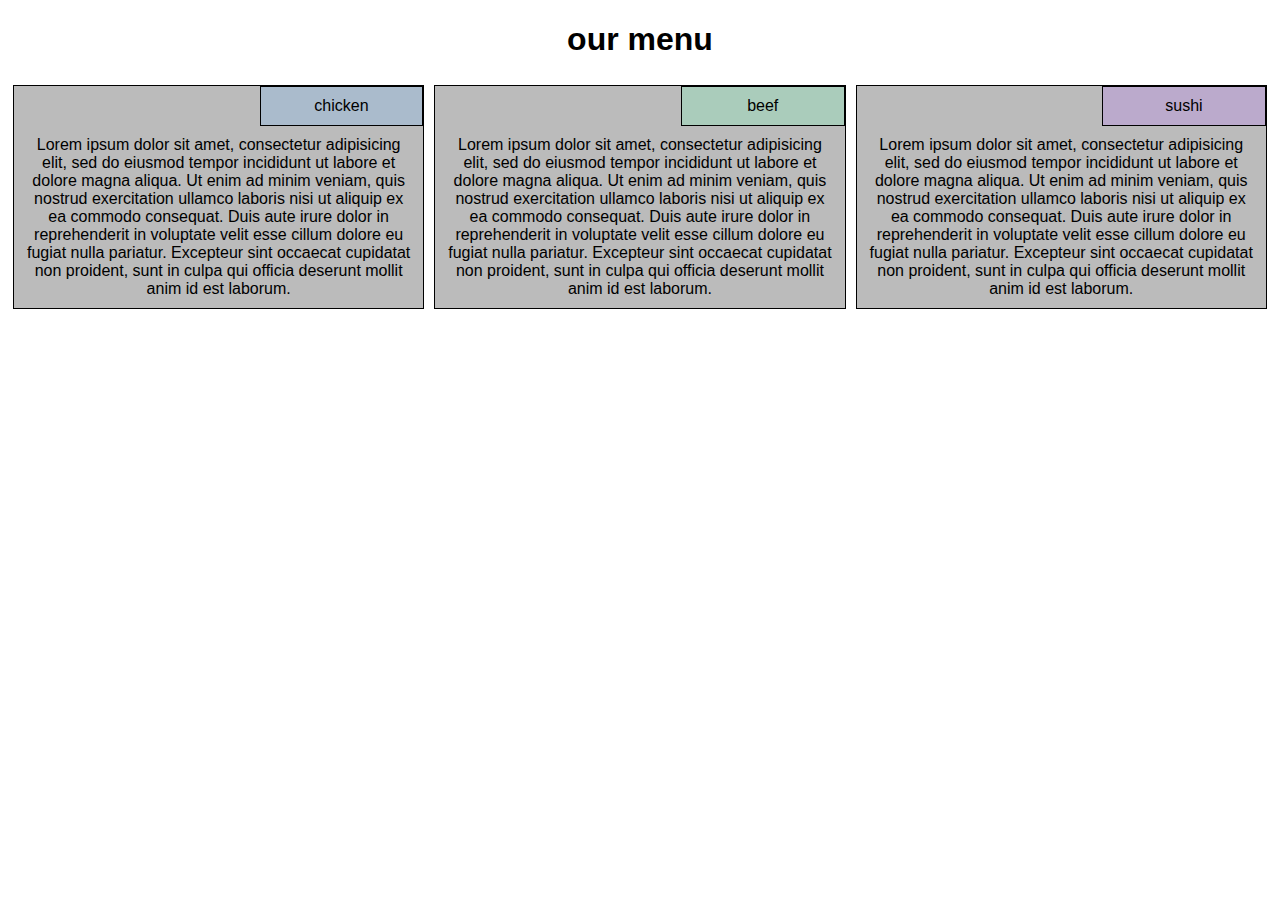
<file: module2_solution/index.html>
<!DOCTYPE html>
<html>
<head>
	<meta charset="utf-8">
	<meta name="viewport" content="width=device-width , initial-scale=1">
	<Link rel="stylesheet" href="css/style.css"></Link>
</head>
<body>
	<h1 class="header">our menu</h1>
	<div class="container">
		<div class="chicken">
			<p class="chickenTitle">
			chicken
			</p>
			<p> 
			
			Lorem ipsum dolor sit amet, consectetur adipisicing elit, sed do eiusmod
			tempor incididunt ut labore et dolore magna aliqua. Ut enim ad minim veniam,
			quis nostrud exercitation ullamco laboris nisi ut aliquip ex ea commodo
			consequat. Duis aute irure dolor in reprehenderit in voluptate velit esse
			cillum dolore eu fugiat nulla pariatur. Excepteur sint occaecat cupidatat non
			proident, sunt in culpa qui officia deserunt mollit anim id est laborum.
			</p>
		</div>

		<div class="beef">
			<p class="beefTitle">
			beef
			</p>
			<p> 
			Lorem ipsum dolor sit amet, consectetur adipisicing elit, sed do eiusmod
			tempor incididunt ut labore et dolore magna aliqua. Ut enim ad minim veniam,
			quis nostrud exercitation ullamco laboris nisi ut aliquip ex ea commodo
			consequat. Duis aute irure dolor in reprehenderit in voluptate velit esse
			cillum dolore eu fugiat nulla pariatur. Excepteur sint occaecat cupidatat non
			proident, sunt in culpa qui officia deserunt mollit anim id est laborum.
			</p>
		</div>

		<div class="sushi">
			<p class="sushiTitle">
			sushi
			</p>
			<p> 
			Lorem ipsum dolor sit amet, consectetur adipisicing elit, sed do eiusmod
			tempor incididunt ut labore et dolore magna aliqua. Ut enim ad minim veniam,
			quis nostrud exercitation ullamco laboris nisi ut aliquip ex ea commodo
			consequat. Duis aute irure dolor in reprehenderit in voluptate velit esse
			cillum dolore eu fugiat nulla pariatur. Excepteur sint occaecat cupidatat non
			proident, sunt in culpa qui officia deserunt mollit anim id est laborum.
			</p>
		</div>
	</div>

</body>
</html>
</file>
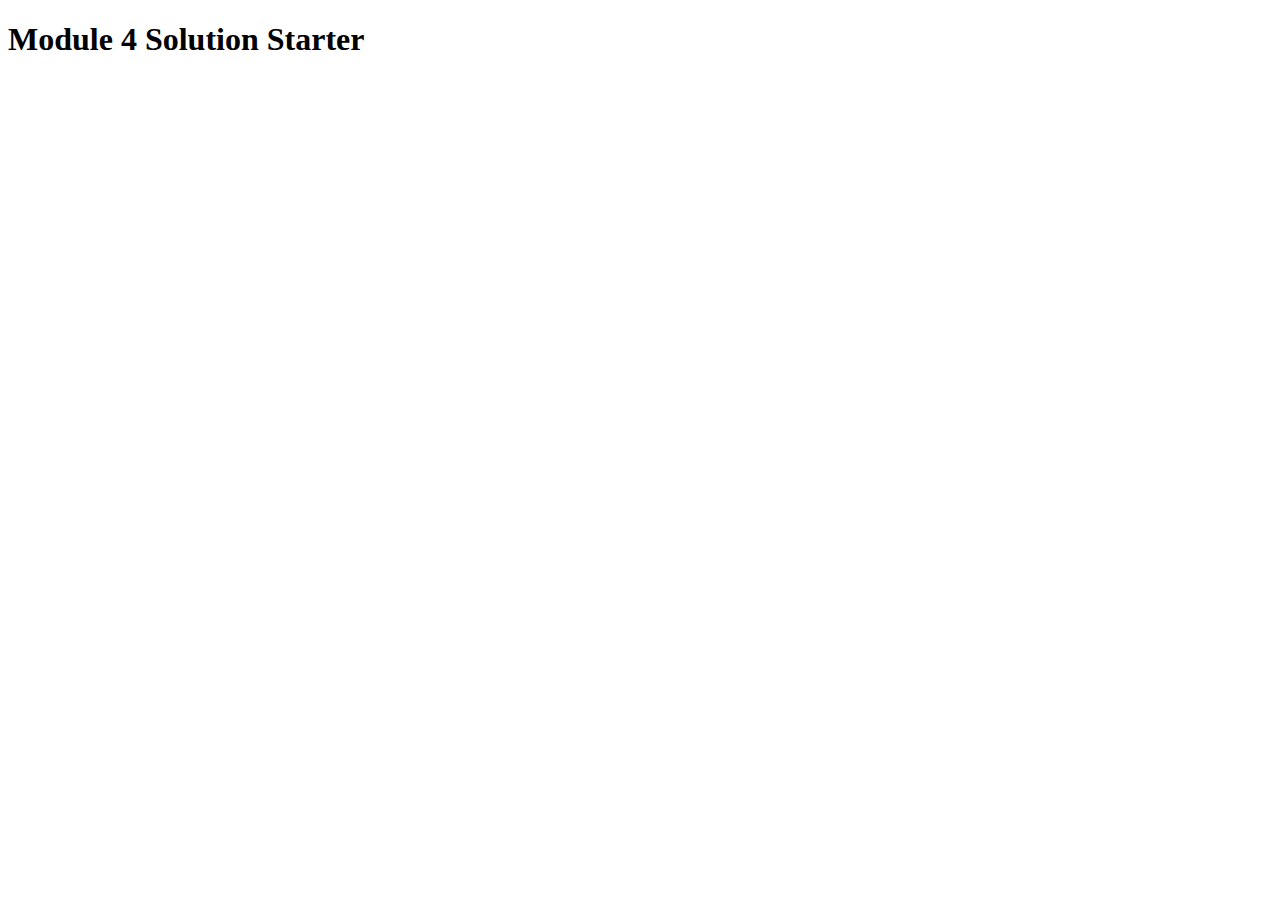
<file: module4_solution/index.html>
<!DOCTYPE html>
<html>
<head>
  <meta charset="utf-8">
  <title>Module 4 Solution Starter</title>
  <script src="SpeakHello.js"></script>
  <script src="SpeakGoodBye.js"></script>
  <script src="script.js"></script>
</head>
<body>
  <h1>Module 4 Solution Starter</h1>
</body>
</html>
</file>
<file: module2_solution/css/style.css>
body{
	text-align: center;
     font-family: "Comic Sans MS", cursive, sans-serif;
     
}
*{
	
	box-sizing: border-box;
	
}
div{
	background-color: #bbb;
	border: 1px solid black;

	
}
p{
	padding: 10px;
	margin: 0px;
}
.container{
	width: 100%;
	margin: 0;
	border: 0px;
}
@media (min-width:992px){
	.chicken,.beef,.sushi{
		float: left; 
		margin:5px;
	}

.chicken{
	width: calc(33.33% - 10px);
	
}
.beef{
	width: calc(33.33% - 10px);
	
}
.sushi{
	width: calc(33.33% - 10px);
	
}
.chickenTitle{
	position: relative;
	left: 60%;
	width: 40%;
	background-color: #abc;
	border: 1px solid black;
	

}
.beefTitle{
	position: relative;
	left: 60%;
	width: 40%;
	background-color: #acb;
	border: 1px solid black;
	
}
.sushiTitle{
	position: relative;
	left: 60%;
	width: 40%;
	background-color: #bac;
	border: 1px solid black;
	
}
}
@media (max-width:991px) and (min-width:768px){
	.chicken,.beef,.sushi{
		float: left;
		margin:5px;
	}
.chicken{
	
	width:calc(50% - 10px);
}
.beef{
	
	width:calc(50% - 10px);
}
.sushi{
	
	width:100%;
	margin-top: 10px;
}
.chickenTitle{
	position: relative;
	left: 60%;
	width: 40%;
	background-color: #abc;
	border: 1px solid black;
}
.beefTitle{
	position: relative;
	left: 60%;
	width: 40%;
	background-color: #acb;
	border: 1px solid black;
}
.sushiTitle{
	position: relative;
	left: 60%;
	width: 40%;
	background-color: #bac;
	border: 1px solid black;
}
}
@media (max-width:767px){
	.chicken,.beef,.sushi{
		float: left;
		margin-bottom: 10px;
	}
.chicken{
	
	width:100%;
}
.beef{
	
	width:100%;
}
.sushi{
	
	width:100%;
}
.chickenTitle{
	position: relative;
	left: 60%;
	width: 40%;
	background-color: #abc;
	border: 1px solid black;
}
.beefTitle{
	position: relative;
	left: 60%;
	width: 40%;
	background-color: #acb;
	border: 1px solid black;
}
.sushiTitle{
	position: relative;
	left: 60%;
	width: 40%;
	background-color: #bac;
	border: 1px solid black;
}
}
</file>
